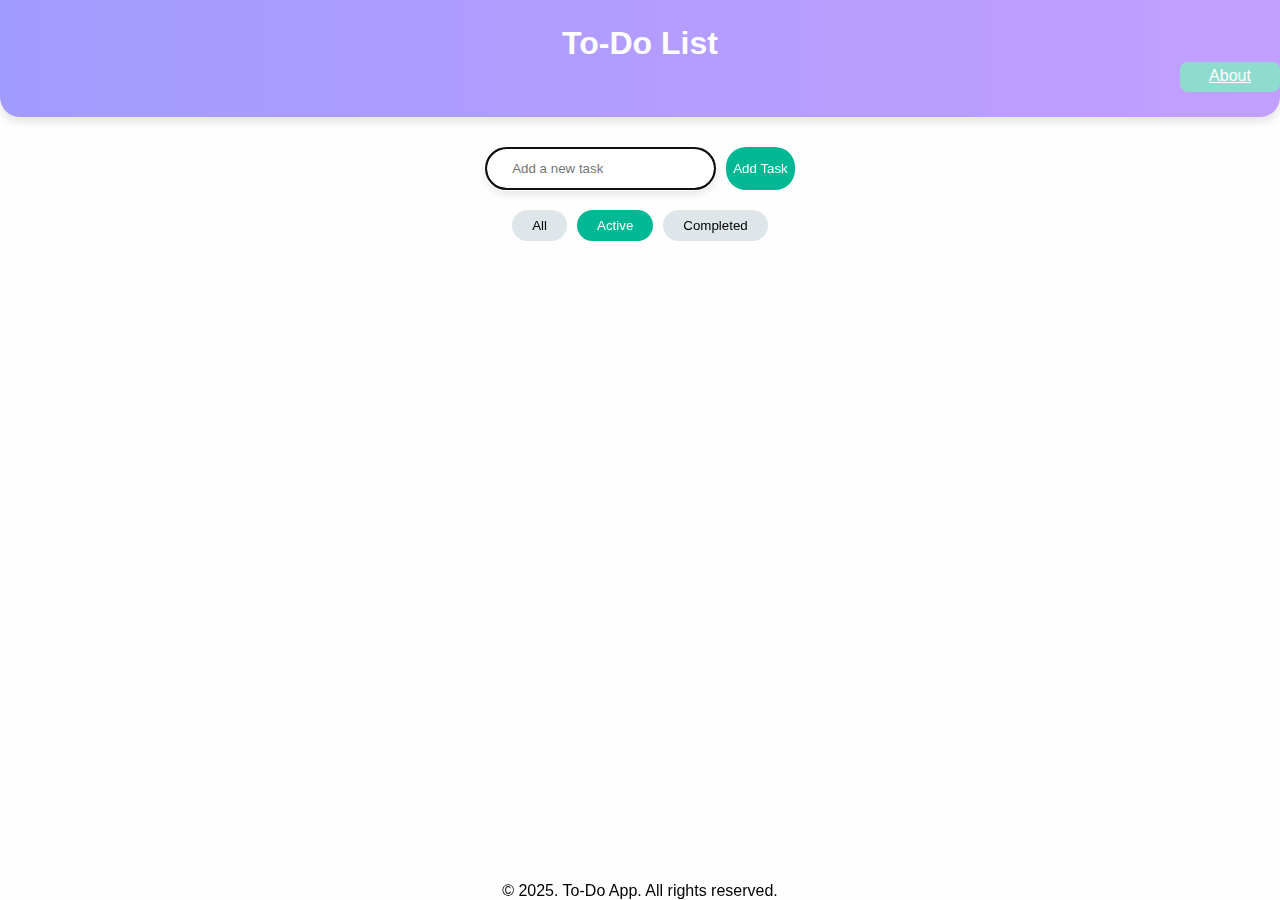
<file: index.html>
<!DOCTYPE html>
<html>
    <head>
        <meta charset="UTF-8">
        <meta lang="en">
        <meta viewport="width=device-width, initial-scale=1">
        <meta author="Faizan">
        <meta name="description" content="A simple To-Do List application">


        <title>To-Do List</title>
        <link rel="stylesheet" href="style.css">
    </head>
    <body>
        <header>
            <h1> To-Do List  </h1>
            <nav>
                <a href="about.html" class="btn about">About</a>

            </nav>
        </header>

        <main>
            <div class="input-sec">
                <input type="text" class="task-input" name="task-input" id="task-input" placeholder="Add a new task" autofocus>
                <button type="submit" class="btn-add-task" id="btn-add">Add Task</button>
            </div>

            <div class="task-filters">
                <button class="filter all" data-filter="all">All</button>
                <button class="filter active" data-filter="active">Active</button>
                <button class="filter completed" data-filter="completed">Completed</button>

            </div>

            <ul id="task-list" class="task-list">

            </ul>

             
            
        </main>
        
        <footer>
            
            <p>&copy; 2025. To-Do App. All rights reserved.</p>
        </footer>
        <script src="script.js"></script>

    </body>
</html>
</file>
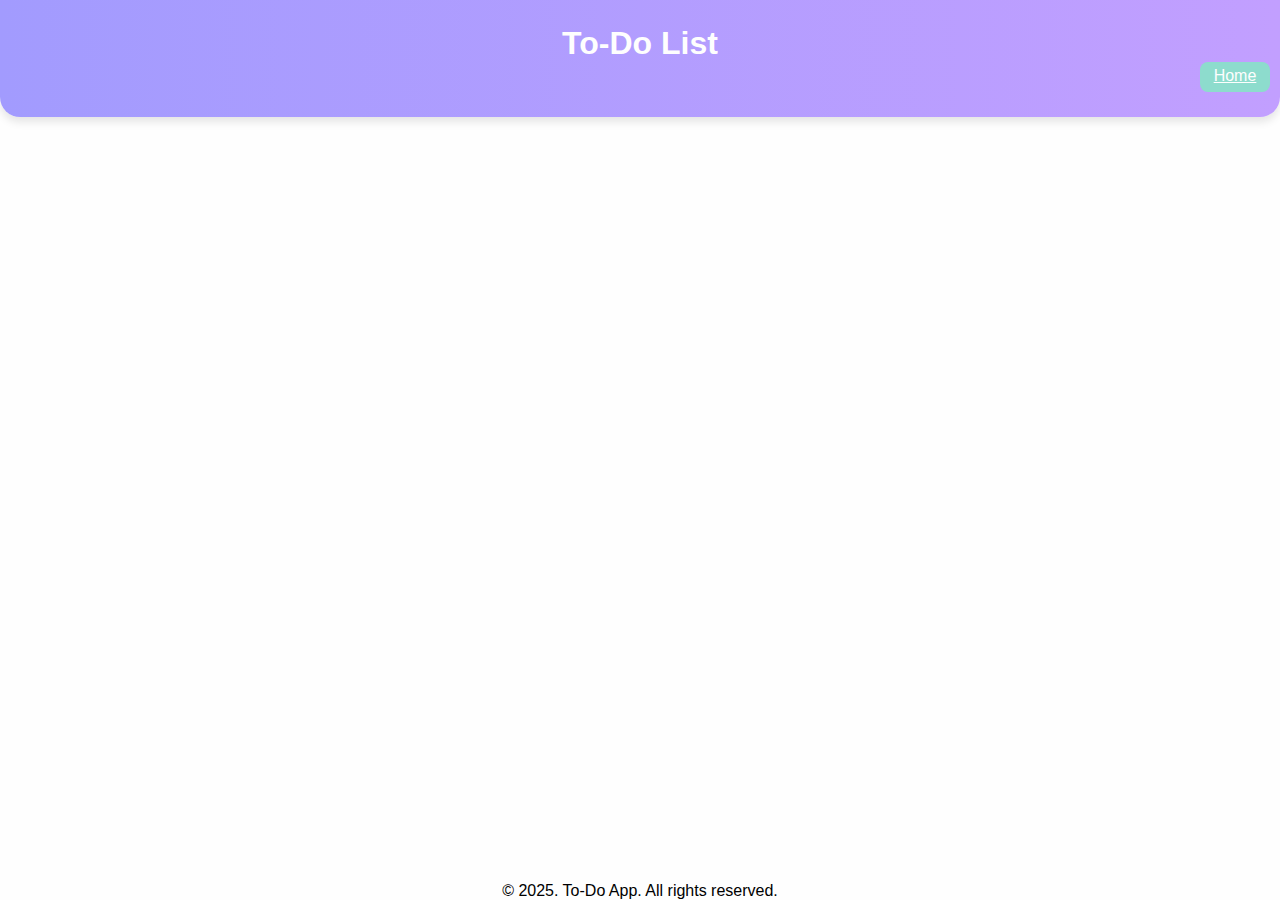
<file: about.html>
<!DOCTYPE html>
<html>
    <head>
        <meta charset="UTF-8">
        <meta lang="en">
        <meta viewport="width=device-width, initial-scale=1">
        <meta author="Faizan">
        <meta name="description" content="A simple To-Do List application">


        <title>About To-Do List</title>
        <link rel="stylesheet" href="style.css">
    </head>
    <body>
        <header>
            <h1> To-Do List</h1>
            <nav>
                <a href="index.html" class="btn main">Home</a>

            </nav>
        </header>

        <main>
            <!-- <div class="input-sec">
                <input type="text" name="task-input" id="task-input" placeholder="Add a new task">
                <button type="submit" class="btn add-task">Add Task</button>

            </div>

            
                <ul id="task-list" class="task-list">
                    <li class="1st item">
                        
                        buy grocery
                        <button>X</button>

                    </li>

                    <li class="2nd item">
                        clean the house
                        <button>X</button>

                    </li>

                    <li class="3rd item">
                        do laundry
                        <button>X</button>

                    </li>
                </ul>

             
             -->
        </main>
        
        <footer>
            
            <p>&copy; 2025. To-Do App. All rights reserved.</p>
        </footer>

    </body>
</html>
</file>
<file: style.css>
* {
    font-family: 'Poppins', sans-serif;
    margin: 0;
    padding: 0;
    box-sizing: border-box;

}


body {
    background: #fefefe;
    display: flex;
    flex-direction: column;
    min-height: 100vh;
    
}



header {
    background: linear-gradient(90deg, #a29bfe, #c29fff);
    color: #fefefe;
    padding: 25px 0px;
    text-align: center;
    border-radius: 0 0 20px 20px;
    box-shadow: 0 5px 8px rgba(0, 0, 0, 0.1);

}

header nav {
    display: flex;
    flex-direction: row;
    justify-content: flex-end;
    
    

}
header nav .btn{
    margin-left: 10px;
    background-color: #8ddccd;
    height: 30px;
    padding: 5px; ;
    width: 100px;
    border-radius: 8px;
    color: #fefefe;
    
   
}
header nav .about{
    padding-top: 5px;
}
header nav .main{
    margin-right: 10px;
    width: 70px;
}
header nav .btn:hover {
    background-color: #01ffcc;
}



main {
    flex: 1;
    padding: 30px 20px;
    margin: 0 auto;
    max-width: 600px;
}


.input-sec {

  display: flex;
  gap: 10px;
  margin-bottom: 20px;

}

.input-sec input{
    padding: 12px 25px;
    border: 2px solid black;
    border-radius: 30px;
    box-shadow: 0 4px 8px rgba(0, 0, 0, 0.1);
     
}

.input-sec button{
    padding: 12px 7px;
    border-radius: 20px;
    background-color:  #00b894;
    color: #fefefe;
    border: none;
    cursor: pointer;
    font-weight: 500;
    transition: background 0.3s;
}

.input-sec button:hover{
    background-color: #01ffcc;
}

.task-filters{
    display: flex;
    flex-direction: row;
    justify-content: center;
    gap: 10px;
}

.task-filters .filter{
    padding: 8px 20px;   
    border-radius: 20px;
    background-color:  #dfe6e9;
    color: #000;
    border: none;
    cursor: pointer;
    font-weight: 500;
    transition: background 0.3s;
    margin-bottom: 10px;

}
.task-filters .filter.active,
.task-filters .filter:hover{
    background-color: #00b894;
    color: #fefefe;

}
#task-list{
    list-style: none;
    display: flex;
    flex-direction: column;
}


#task-list li{
    display: flex;
    background-color: #fefefe;
    padding: 15px 10px;
    border: #01ffcc 1px solid;
    border-radius: 12px;
    box-shadow: 0 4px 8px rgba(0, 0, 0, 0.1);
    justify-content: space-between;
    align-items: center;
    font-size: 18px;
}
.btn-del{
    color: red;
    font-weight: bold;
    font-size: large;
    border: none;
    background: none;
    outline: none;
    cursor: pointer;
}

footer{
    display: flex;
    justify-content: center;
}
</file>
